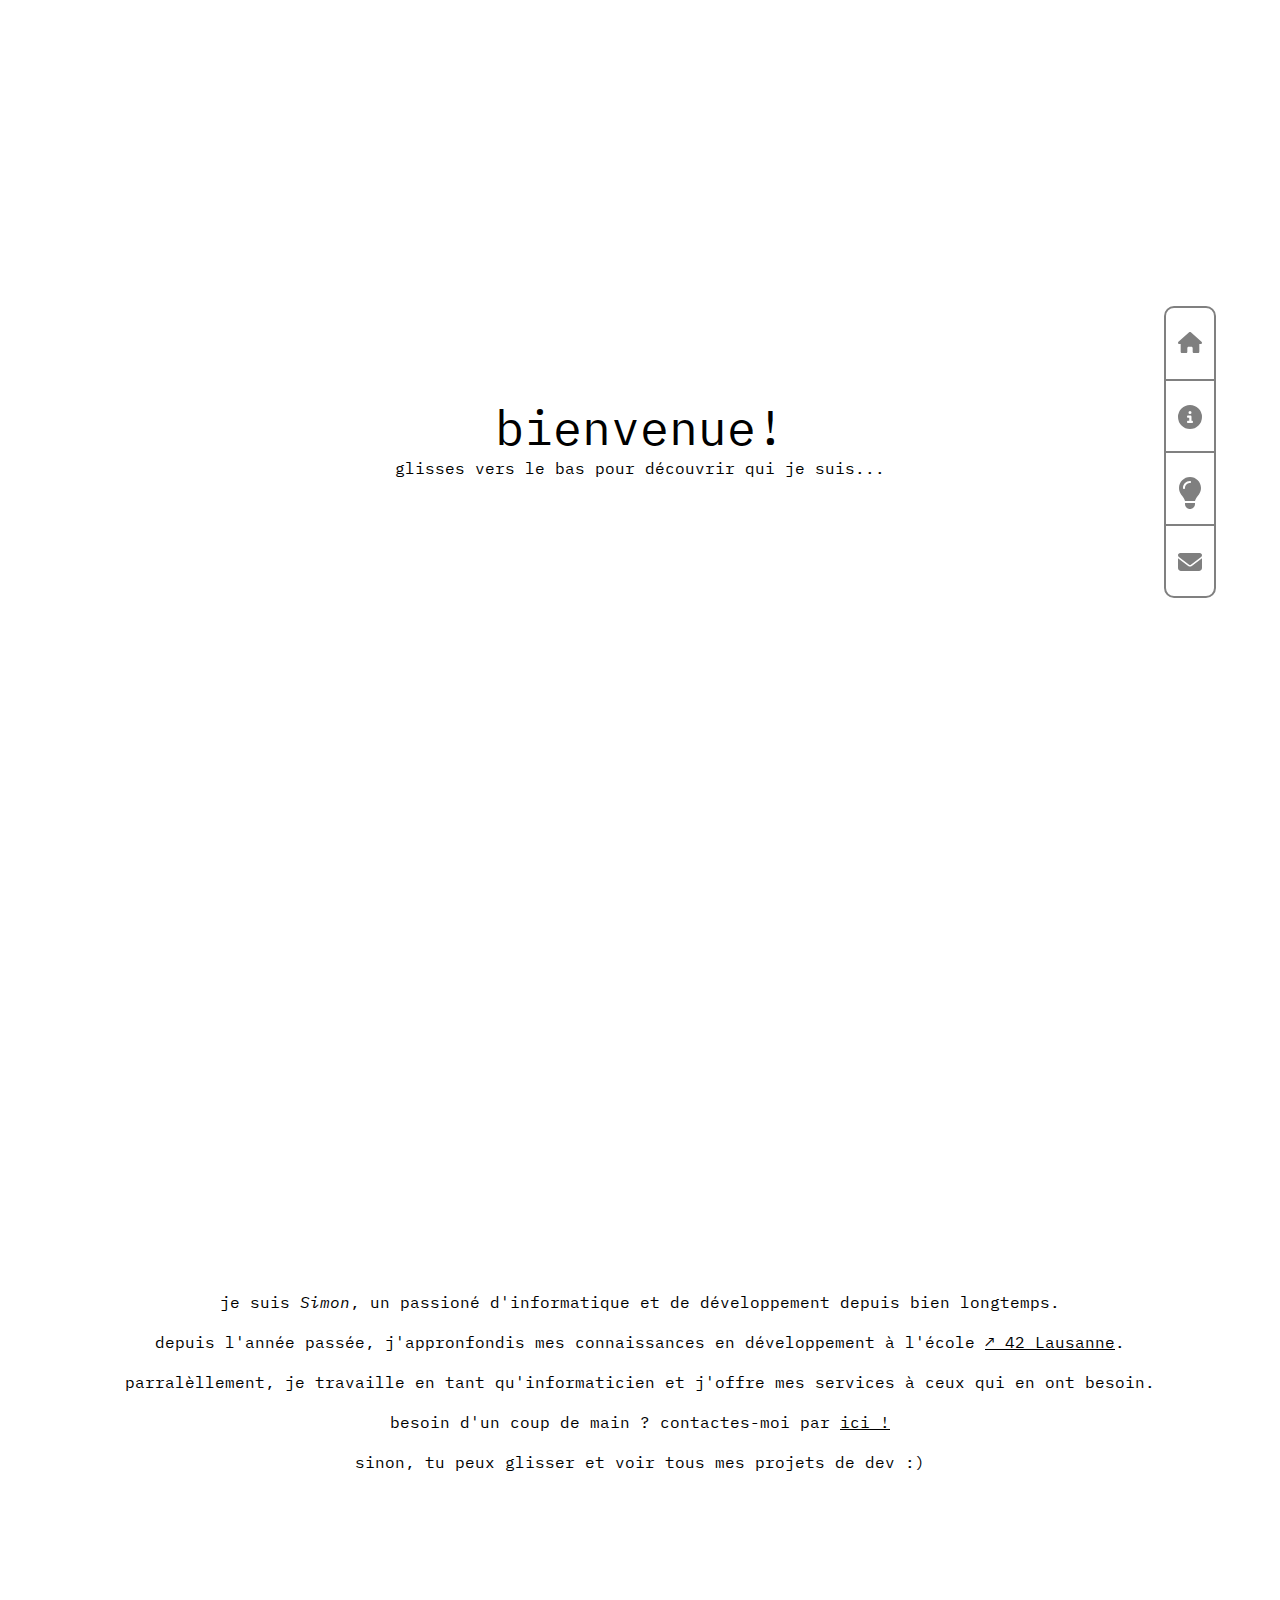
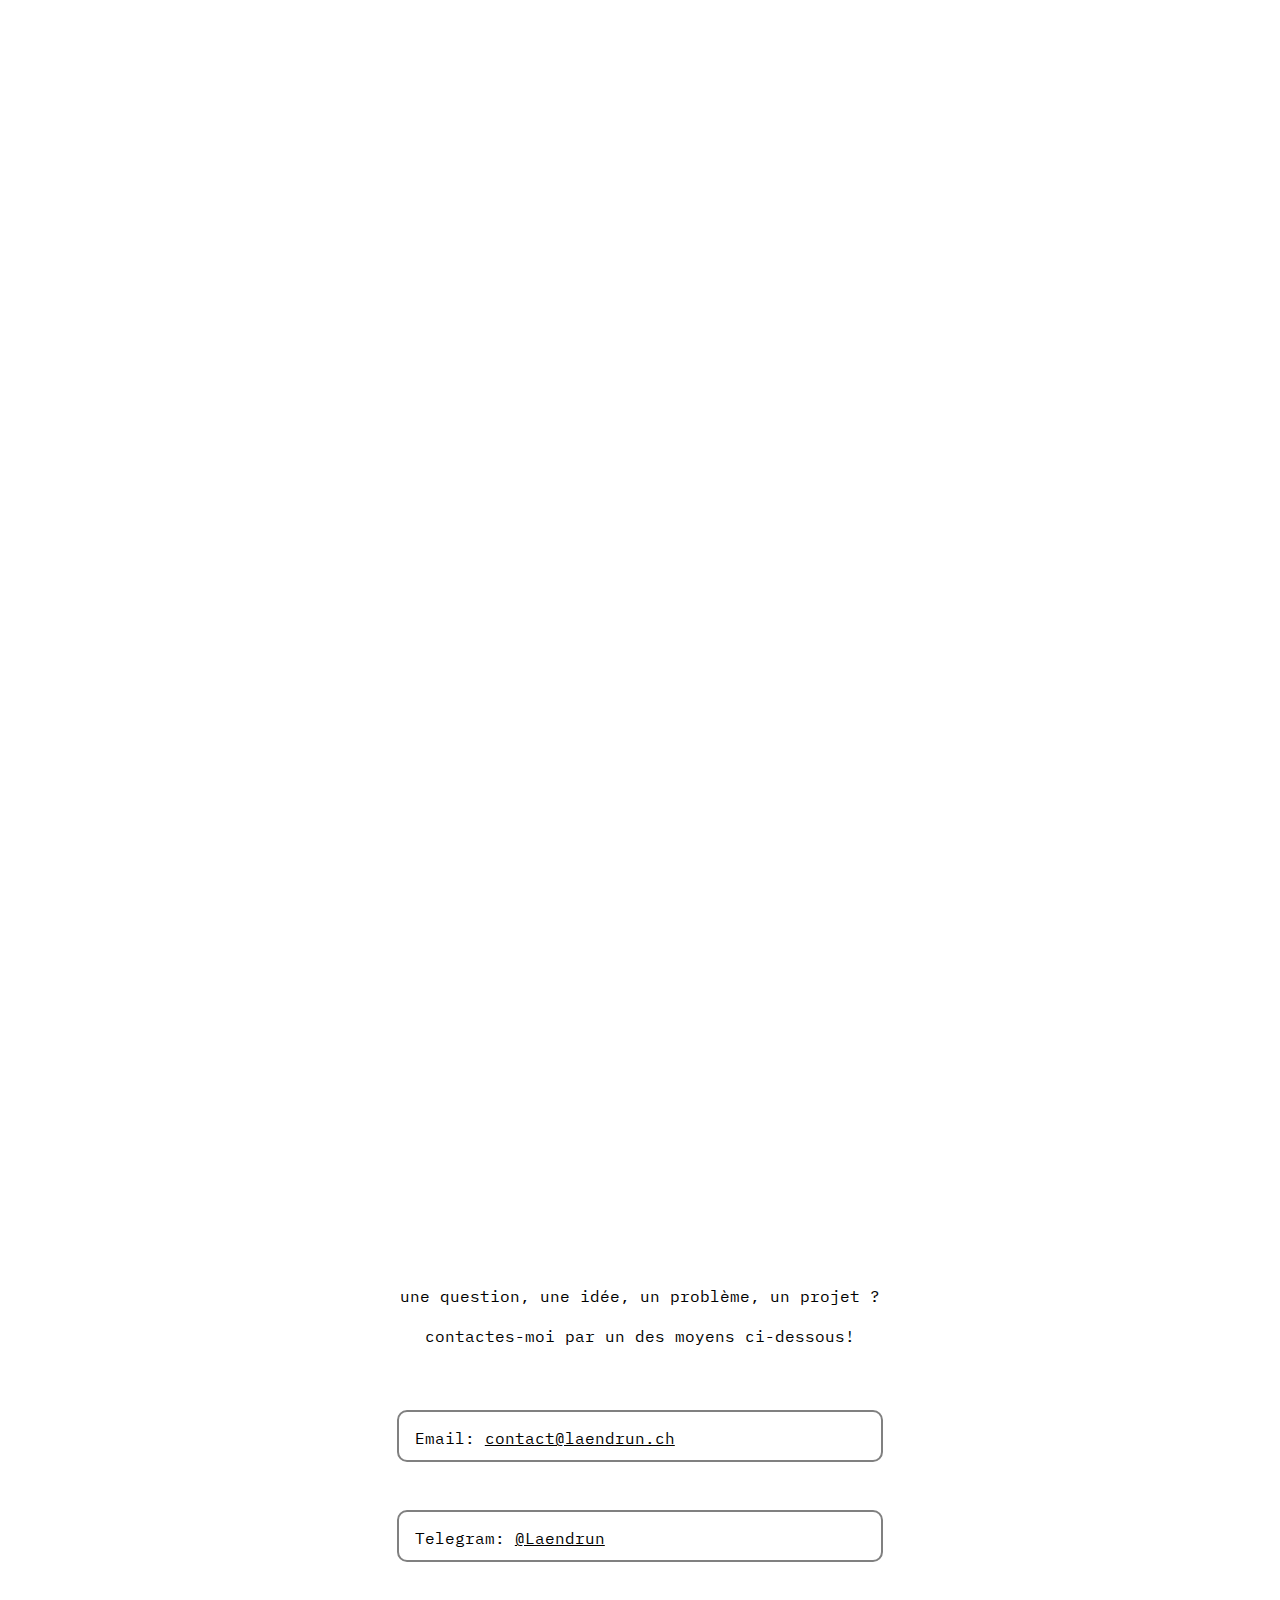
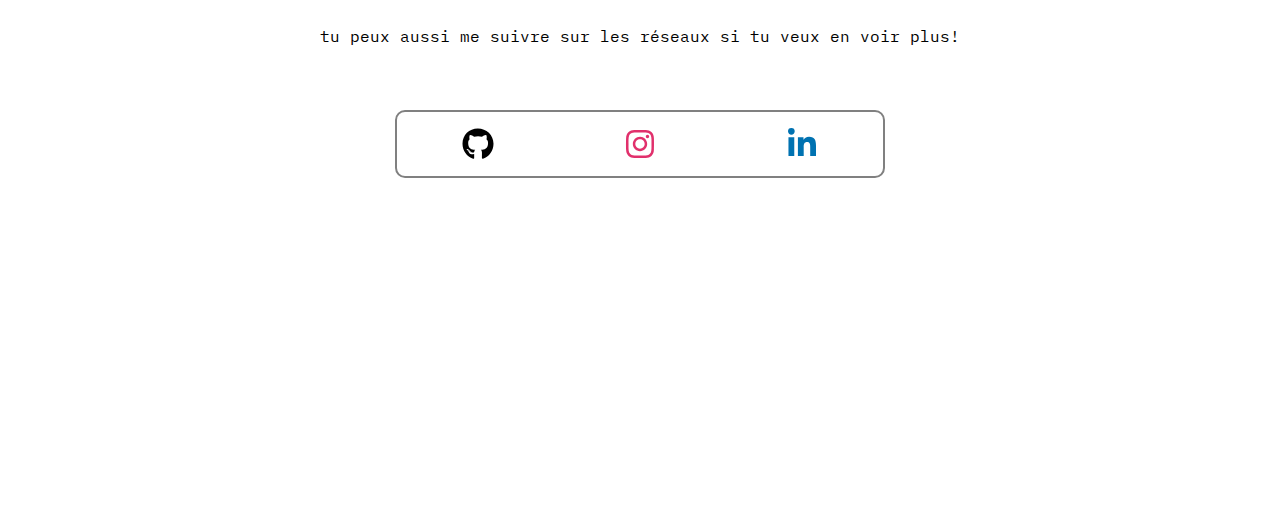
<file: index.html>
<!DOCTYPE html>
<html>
	<head>
		<title>Laendrun.ch</title>
		<meta charset="utf-8">
		<meta name="viewport" content="width=device-width, initial-scale=1">
		<meta name="author" content="Simon Aeby">
		<link rel="icon" type="image/x-icon" href="imgs/favicon.ico">
		<link rel="stylesheet" href="https://fonts.googleapis.com/css?family=IBM+Plex+Mono">
		<link rel="stylesheet" href="styles/arrow-down.css">
		<link rel="stylesheet" href="styles/arrow-up.css">
		<link rel="stylesheet" href="styles/styles.css">
		<link rel="stylesheet" href="styles/repo.css">
		<link rel="stylesheet" href="styles/contact.css">
		<link rel="stylesheet" href="styles/socials.css">
		<link rel="stylesheet" href="styles/navbar.css">
		<script async="" src="https://www.googletagmanager.com/gtag/js?id=G-669JP6DK3K"></script>
		<script>
			window.dataLayer = window.dataLayer || [];
			function gtag(){dataLayer.push(arguments);}
			gtag('js', new Date());

			gtag('config', 'G-669JP6DK3K');
		</script>
	</head>
	<body>
		<nav class="nav-container border">
			<div class="nav-link toHome">
				<span class="nav-icon">
					<svg xmlns="http://www.w3.org/2000/svg" viewBox="0 0 576 512"><!--! Font Awesome Pro 6.4.0 by @fontawesome - https://fontawesome.com License - https://fontawesome.com/license (Commercial License) Copyright 2023 Fonticons, Inc. -->
						<path d="M575.8 255.5c0 18-15 32.1-32 32.1h-32l.7 160.2c0 2.7-.2 5.4-.5 8.1V472c0 22.1-17.9 40-40 40H456c-1.1 0-2.2 0-3.3-.1c-1.4 .1-2.8 .1-4.2 .1H416 392c-22.1 0-40-17.9-40-40V448 384c0-17.7-14.3-32-32-32H256c-17.7 0-32 14.3-32 32v64 24c0 22.1-17.9 40-40 40H160 128.1c-1.5 0-3-.1-4.5-.2c-1.2 .1-2.4 .2-3.6 .2H104c-22.1 0-40-17.9-40-40V360c0-.9 0-1.9 .1-2.8V287.6H32c-18 0-32-14-32-32.1c0-9 3-17 10-24L266.4 8c7-7 15-8 22-8s15 2 21 7L564.8 231.5c8 7 12 15 11 24z"/>
					</svg>
				</span>
			</div>
			<div class="nav-link toAbout">
				<span class="nav-icon">
					<svg xmlns="http://www.w3.org/2000/svg" viewBox="0 0 512 512"><!--! Font Awesome Pro 6.4.0 by @fontawesome - https://fontawesome.com License - https://fontawesome.com/license (Commercial License) Copyright 2023 Fonticons, Inc. -->
						<path d="M256 512A256 256 0 1 0 256 0a256 256 0 1 0 0 512zM216 336h24V272H216c-13.3 0-24-10.7-24-24s10.7-24 24-24h48c13.3 0 24 10.7 24 24v88h8c13.3 0 24 10.7 24 24s-10.7 24-24 24H216c-13.3 0-24-10.7-24-24s10.7-24 24-24zm40-208a32 32 0 1 1 0 64 32 32 0 1 1 0-64z"/>
					</svg>
				</span>
			</div>
			<div class="nav-link toProjects">
				<span class="nav-icon">
					<svg xmlns="http://www.w3.org/2000/svg" viewBox="0 0 384 512"><!--! Font Awesome Pro 6.4.0 by @fontawesome - https://fontawesome.com License - https://fontawesome.com/license (Commercial License) Copyright 2023 Fonticons, Inc. -->
						<path d="M272 384c9.6-31.9 29.5-59.1 49.2-86.2l0 0c5.2-7.1 10.4-14.2 15.4-21.4c19.8-28.5 31.4-63 31.4-100.3C368 78.8 289.2 0 192 0S16 78.8 16 176c0 37.3 11.6 71.9 31.4 100.3c5 7.2 10.2 14.3 15.4 21.4l0 0c19.8 27.1 39.7 54.4 49.2 86.2H272zM192 512c44.2 0 80-35.8 80-80V416H112v16c0 44.2 35.8 80 80 80zM112 176c0 8.8-7.2 16-16 16s-16-7.2-16-16c0-61.9 50.1-112 112-112c8.8 0 16 7.2 16 16s-7.2 16-16 16c-44.2 0-80 35.8-80 80z"/>
					</svg>
				</span>
			</div>
			<div class="nav-link toContact">
				<span class="nav-icon">
					<svg xmlns="http://www.w3.org/2000/svg" viewBox="0 0 512 512"><!--! Font Awesome Pro 6.4.0 by @fontawesome - https://fontawesome.com License - https://fontawesome.com/license (Commercial License) Copyright 2023 Fonticons, Inc. -->
						<path d="M48 64C21.5 64 0 85.5 0 112c0 15.1 7.1 29.3 19.2 38.4L236.8 313.6c11.4 8.5 27 8.5 38.4 0L492.8 150.4c12.1-9.1 19.2-23.3 19.2-38.4c0-26.5-21.5-48-48-48H48zM0 176V384c0 35.3 28.7 64 64 64H448c35.3 0 64-28.7 64-64V176L294.4 339.2c-22.8 17.1-54 17.1-76.8 0L0 176z"/>
					</svg>
				</span>
			</div>
		</nav>
		<main>
			<div class="container">
				<section id="home_section" class="section">
					<div class="center-text">
						<p>
							<span class="rem-3">bienvenue!</span>
							<br>
							glisses vers le bas pour découvrir qui je suis...
						</p>
					</div>
					<div class="arrow-down-container arrow-container toAbout" id="home_arrow_down">
						<div class="chevron-down"></div>
						<div class="chevron-down"></div>
						<div class="chevron-down"></div>
					</div>
				</section>
				<section id="about_section" class="section">
					<div class="arrow-up-container arrow-container toHome" id="contact_arrow_up">
						<div class="chevron-up"></div>
						<div class="chevron-up"></div>
						<div class="chevron-up"></div>
					</div>
					<div class="about-content">
						<div class="center-text">
							<p>
								je suis <em>Simon</em>, un passioné d'informatique et de développement depuis bien longtemps.
								<br><br>
								depuis l'année passée, j'appronfondis mes connaissances en développement à l'école <a class="link" target="_blank" href="https://www.42lausanne.ch">42 Lausanne</a>.
								<br><br>
								parralèllement, je travaille en tant qu'informaticien et j'offre mes services à ceux qui en ont besoin.
								<br><br>
								besoin d'un coup de main ? contactes-moi par <span class="toContact link">ici !</span>
								<br><br>
								sinon, tu peux glisser et voir tous mes projets de dev :)
							</p>
						</div>
					</div>
					<div class="arrow-down-container arrow-container toProjects" id="about_arrow_down">
						<div class="chevron-down"></div>
						<div class="chevron-down"></div>
						<div class="chevron-down"></div>
					</div>
				</section>
				<section id="projects_section" class="section">
					<div class="arrow-up-container arrow-container toAbout" id="contact_arrow_up">
						<div class="chevron-up"></div>
						<div class="chevron-up"></div>
						<div class="chevron-up"></div>
					</div>
					<div class="projects-content">
						<!-- Project's section content goes here -->
					</div>
					<div class="arrow-down-container mt-3 arrow-container toContact" id="projects_arrow_down">
						<div class="chevron-down"></div>
						<div class="chevron-down"></div>
						<div class="chevron-down"></div>
					</div>
				</section>
				<section id="contact_section" class="section">
					<div class="arrow-up-container arrow-container toProjects" id="contact_arrow_up">
						<div class="chevron-up"></div>
						<div class="chevron-up"></div>
						<div class="chevron-up"></div>
					</div>
					<div class="contact-content">
						<!-- Contact's section content goes here -->
						<div>
							<p class="center">
								une question, une idée, un problème, un projet ?
								<br><br>
								contactes-moi par un des moyens ci-dessous!
							</p>
						</div>
						<div class="contact-card">
							<div class="contact-type border">
								<p class="contact-text">Email: <a class="link" href="mailto:contact@laendrun.ch">contact@laendrun.ch</a></p>
							</div>
							<div class="contact-type border">
								<p class="contact-text">Telegram: <a class="link" target="_blank" href="https://t.me/Laendrun">@Laendrun</a></p>
							</div>
						</div>
						<div class="mt-3">
							<p class="center">
								tu peux aussi me suivre sur les réseaux si tu veux en voir plus!
							</p>
						</div>
						<div class="mt-3 border socials-list">
							<a href="https://github.com/Laendrun" target="_blank" class="social-link">
								<span class="social-item github">
									<svg xmlns="http://www.w3.org/2000/svg" viewBox="0 0 496 512"><!--! Font Awesome Pro 6.4.0 by @fontawesome - https://fontawesome.com License - https://fontawesome.com/license (Commercial License) Copyright 2023 Fonticons, Inc. -->
										<path d="M165.9 397.4c0 2-2.3 3.6-5.2 3.6-3.3.3-5.6-1.3-5.6-3.6 0-2 2.3-3.6 5.2-3.6 3-.3 5.6 1.3 5.6 3.6zm-31.1-4.5c-.7 2 1.3 4.3 4.3 4.9 2.6 1 5.6 0 6.2-2s-1.3-4.3-4.3-5.2c-2.6-.7-5.5.3-6.2 2.3zm44.2-1.7c-2.9.7-4.9 2.6-4.6 4.9.3 2 2.9 3.3 5.9 2.6 2.9-.7 4.9-2.6 4.6-4.6-.3-1.9-3-3.2-5.9-2.9zM244.8 8C106.1 8 0 113.3 0 252c0 110.9 69.8 205.8 169.5 239.2 12.8 2.3 17.3-5.6 17.3-12.1 0-6.2-.3-40.4-.3-61.4 0 0-70 15-84.7-29.8 0 0-11.4-29.1-27.8-36.6 0 0-22.9-15.7 1.6-15.4 0 0 24.9 2 38.6 25.8 21.9 38.6 58.6 27.5 72.9 20.9 2.3-16 8.8-27.1 16-33.7-55.9-6.2-112.3-14.3-112.3-110.5 0-27.5 7.6-41.3 23.6-58.9-2.6-6.5-11.1-33.3 2.6-67.9 20.9-6.5 69 27 69 27 20-5.6 41.5-8.5 62.8-8.5s42.8 2.9 62.8 8.5c0 0 48.1-33.6 69-27 13.7 34.7 5.2 61.4 2.6 67.9 16 17.7 25.8 31.5 25.8 58.9 0 96.5-58.9 104.2-114.8 110.5 9.2 7.9 17 22.9 17 46.4 0 33.7-.3 75.4-.3 83.6 0 6.5 4.6 14.4 17.3 12.1C428.2 457.8 496 362.9 496 252 496 113.3 383.5 8 244.8 8zM97.2 352.9c-1.3 1-1 3.3.7 5.2 1.6 1.6 3.9 2.3 5.2 1 1.3-1 1-3.3-.7-5.2-1.6-1.6-3.9-2.3-5.2-1zm-10.8-8.1c-.7 1.3.3 2.9 2.3 3.9 1.6 1 3.6.7 4.3-.7.7-1.3-.3-2.9-2.3-3.9-2-.6-3.6-.3-4.3.7zm32.4 35.6c-1.6 1.3-1 4.3 1.3 6.2 2.3 2.3 5.2 2.6 6.5 1 1.3-1.3.7-4.3-1.3-6.2-2.2-2.3-5.2-2.6-6.5-1zm-11.4-14.7c-1.6 1-1.6 3.6 0 5.9 1.6 2.3 4.3 3.3 5.6 2.3 1.6-1.3 1.6-3.9 0-6.2-1.4-2.3-4-3.3-5.6-2z"/>
									</svg>
								</span>
							</a>
							<a href="https://www.instagram.com/simon_aeby/" target="_blank" class="social-link">
								<span class="social-item instagram">
									<svg xmlns="http://www.w3.org/2000/svg" viewBox="0 0 448 512"><!--! Font Awesome Pro 6.4.0 by @fontawesome - https://fontawesome.com License - https://fontawesome.com/license (Commercial License) Copyright 2023 Fonticons, Inc. -->
										<path d="M224.1 141c-63.6 0-114.9 51.3-114.9 114.9s51.3 114.9 114.9 114.9S339 319.5 339 255.9 287.7 141 224.1 141zm0 189.6c-41.1 0-74.7-33.5-74.7-74.7s33.5-74.7 74.7-74.7 74.7 33.5 74.7 74.7-33.6 74.7-74.7 74.7zm146.4-194.3c0 14.9-12 26.8-26.8 26.8-14.9 0-26.8-12-26.8-26.8s12-26.8 26.8-26.8 26.8 12 26.8 26.8zm76.1 27.2c-1.7-35.9-9.9-67.7-36.2-93.9-26.2-26.2-58-34.4-93.9-36.2-37-2.1-147.9-2.1-184.9 0-35.8 1.7-67.6 9.9-93.9 36.1s-34.4 58-36.2 93.9c-2.1 37-2.1 147.9 0 184.9 1.7 35.9 9.9 67.7 36.2 93.9s58 34.4 93.9 36.2c37 2.1 147.9 2.1 184.9 0 35.9-1.7 67.7-9.9 93.9-36.2 26.2-26.2 34.4-58 36.2-93.9 2.1-37 2.1-147.8 0-184.8zM398.8 388c-7.8 19.6-22.9 34.7-42.6 42.6-29.5 11.7-99.5 9-132.1 9s-102.7 2.6-132.1-9c-19.6-7.8-34.7-22.9-42.6-42.6-11.7-29.5-9-99.5-9-132.1s-2.6-102.7 9-132.1c7.8-19.6 22.9-34.7 42.6-42.6 29.5-11.7 99.5-9 132.1-9s102.7-2.6 132.1 9c19.6 7.8 34.7 22.9 42.6 42.6 11.7 29.5 9 99.5 9 132.1s2.7 102.7-9 132.1z"/>
									</svg>
								</span>
							</a>
							<a href="https://www.linkedin.com/in/simon-aeby/" target="_blank" class="social-link">
								<span class="social-item linkedin">
									<svg xmlns="http://www.w3.org/2000/svg" viewBox="0 0 448 512"><!--! Font Awesome Pro 6.4.0 by @fontawesome - https://fontawesome.com License - https://fontawesome.com/license (Commercial License) Copyright 2023 Fonticons, Inc. -->
										<path d="M100.28 448H7.4V148.9h92.88zM53.79 108.1C24.09 108.1 0 83.5 0 53.8a53.79 53.79 0 0 1 107.58 0c0 29.7-24.1 54.3-53.79 54.3zM447.9 448h-92.68V302.4c0-34.7-.7-79.2-48.29-79.2-48.29 0-55.69 37.7-55.69 76.7V448h-92.78V148.9h89.08v40.8h1.3c12.4-23.5 42.69-48.3 87.88-48.3 94 0 111.28 61.9 111.28 142.3V448z"/>
									</svg>
								</span>
							</a>
						</div>
					</div>
				</section>
			</div>
		</main>

		<template id="repo-template">
			<div class="repo-card border">
				<div class="repo-title">
					<svg viewBox="0 0 16 16" aria-hidden="true">
						<path fill-rule="evenodd" d="M2 2.5A2.5 2.5 0 014.5 0h8.75a.75.75 0 01.75.75v12.5a.75.75 0 01-.75.75h-2.5a.75.75 0 110-1.5h1.75v-2h-8a1 1 0 00-.714 1.7.75.75 0 01-1.072 1.05A2.495 2.495 0 012 11.5v-9zm10.5-1V9h-8c-.356 0-.694.074-1 .208V2.5a1 1 0 011-1h8zM5 12.25v3.25a.25.25 0 00.4.2l1.45-1.087a.25.25 0 01.3 0L8.6 15.7a.25.25 0 00.4-.2v-3.25a.25.25 0 00-.25-.25h-3.5a.25.25 0 00-.25.25z"></path>
					</svg>
					<a target="_blank" class="repo-link link"></a>
				</div>
				<div class="repo-description">
					<p>
						<span></span>
					</p>
				</div>
				<div class="repo-info">
					<div class="repo-lang">
						<span class="rounded-full"></span>
					</div>
					<div class="repo-stars">
						<svg viewBox="0 0 16 16" aria-hidden="true">
							<path fill-rule="evenodd" d="M8 .25a.75.75 0 01.673.418l1.882 3.815 4.21.612a.75.75 0 01.416 1.279l-3.046 2.97.719 4.192a.75.75 0 01-1.088.791L8 12.347l-3.766 1.98a.75.75 0 01-1.088-.79l.72-4.194L.818 6.374a.75.75 0 01.416-1.28l4.21-.611L7.327.668A.75.75 0 018 .25zm0 2.445L6.615 5.5a.75.75 0 01-.564.41l-3.097.45 2.24 2.184a.75.75 0 01.216.664l-.528 3.084 2.769-1.456a.75.75 0 01.698 0l2.77 1.456-.53-3.084a.75.75 0 01.216-.664l2.24-2.183-3.096-.45a.75.75 0 01-.564-.41L8 2.694v.001z"></path>
						</svg>
					</div>
					<div class="repo-forks">
						<svg viewBox="0 0 16 16" aria-hidden="true">
							<path fill-rule="evenodd" d="M5 3.25a.75.75 0 11-1.5 0 .75.75 0 011.5 0zm0 2.122a2.25 2.25 0 10-1.5 0v.878A2.25 2.25 0 005.75 8.5h1.5v2.128a2.251 2.251 0 101.5 0V8.5h1.5a2.25 2.25 0 002.25-2.25v-.878a2.25 2.25 0 10-1.5 0v.878a.75.75 0 01-.75.75h-4.5A.75.75 0 015 6.25v-.878zm3.75 7.378a.75.75 0 11-1.5 0 .75.75 0 011.5 0zm3-8.75a.75.75 0 100-1.5.75.75 0 000 1.5z"></path>
						</svg>
					</div>
				</div>
			</div>
		</template>

		<script type="text/javascript" src="scripts/index.js"></script>
		<script type="text/javascript" src="scripts/repo.js"></script>
	</body>
</html>
</file>
<file: styles/arrow-down.css>
.arrow-down-container {
	display: flex;
	justify-content: center;
	align-items: start;
	width: 100%;
	height: 10vh;
}

.chevron-down {
	position: absolute;
	width: 2.28rem;
	height: 0.48rem;
	opacity: 0;
	transform: scale(0.3);
	animation: move-chevron-down 3s ease-out infinite;
}

.chevron-down:first-child {
	animation: move-chevron-down 3s ease-out 1s infinite;
}

.chevron-down:nth-child(2) {
	animation: move-chevron-down 3s ease-out 2s infinite;
}

.chevron-down:before,
.chevron-down:after {
	content: '';
	position: absolute;
	top: 0;
	height: 100%;
	width: 50%;
	background: #2c3e50;
}

.chevron-down:before {
	left: 0;
	transform: skewY(30deg);
}

.chevron-down:after {
	right: 0;
	width: 50%;
	transform: skewY(-30deg);
}

@keyframes move-chevron-down {
	25% {
		opacity: 1;
	}
	33.3% {
		opacity: 1;
		transform: translateY(2.28rem);
	}
	66.6% {
		opacity: 1;
		transform: translateY(3.12rem);
	}
	100% {
		opacity: 0;
		transform: translateY(4.8rem) scale(0.5);
	}
}
</file>
<file: styles/arrow-up.css>
.arrow-up-container {
	display: flex;
	justify-content: center;
	align-items: end;
	width: 100%;
	height: 10vh;
}

.chevron-up {
	position: absolute;
	width: 2.28rem;
	height: 0.48rem;
	opacity: 0;
	transform: scale(0.3);
	animation: move-chevron-up 3s ease-out infinite;
}

.chevron-up:first-child {
	animation: move-chevron-up 3s ease-out 1s infinite;
}

.chevron-up:nth-child(2) {
	animation: move-chevron-up 3s ease-out 2s infinite;
}

.chevron-up:before,
.chevron-up:after {
	content: '';
	position: absolute;
	top: 0;
	height: 100%;
	width: 50%;
	background: #2c3e50;
}

.chevron-up:before {
	left: 0;
	transform: skewY(-30deg);
}

.chevron-up:after {
	right: 0;
	width: 50%;
	transform: skewY(30deg);
}

@keyframes move-chevron-up {
	25% {
		opacity: 1;
	}
	33.3% {
		opacity: 1;
		transform: translateY(-2.28rem);
	}
	66.6% {
		opacity: 1;
		transform: translateY(-3.12rem);
	}
	100% {
		opacity: 0;
		transform: translateY(-4.8rem) scale(0.5);
	}
}
</file>
<file: styles/styles.css>
html {
	scroll-behavior: smooth;
}

body {
	margin: 0;
	padding: 2rem;
	font-family: "IBM Plex Mono"
}

.border {
	border: 2px solid gray;
	border-radius: 10px;
}

.container {
	display: flex;
	justify-items: center;
	align-items: center;
	flex-direction: column;
	min-height: 100vh;
}

.section {
	flex: 1;
	min-height: 100vh;
	width: 100%;
}

.center-text {
	display: flex;
	align-items: center;
	justify-content: center;
	height: 80vh;
	text-align: center;
}

#home_section > div.center-text {
	height: 90vh;
	line-height: 90vh;
}

.center-text > p {
	display: inline-block;
	line-height: normal;
	padding-left: 1rem;
	padding-right: 1rem;
}

.about-content {
	text-align: center;
	min-height: 80vh;
}

.projects-content {
	text-align: center;
	min-height: 80vh;
}

.contact-content {
	display: flex;
	justify-items: center;
	align-items: center;
	flex-direction: column;
	min-height: 80vh;
}

a {
	all: unset;
}

a.link {
	&[href^="http"] {
		&:before {
		content: "\2197\0020";
		white-space: nowrap;
		}
	}
}

.link {
	text-decoration: underline;
}

.link:hover {
	cursor: pointer;
	opacity: 50%;
}

.arrow-container:hover {
	cursor: pointer;
}

.center {
	text-align: center;
}

.rem-3 {
	font-size: 3rem;
}

.mt-3 {
	margin-top: 3rem;
}
</file>
<file: styles/repo.css>
svg {
	fill: black;
	width: 1rem;
}

.rounded-full {
	border-radius: 9999px;
	background-color: white;
	display: inline-block;
	position: relative;
	height: 1rem;
	width: 1rem;
}

/* small screen card */
.repo-card {
	margin-top: 2rem;
	margin-left: auto;
	margin-right: auto;
	padding-top: 1rem;
	width: 80%;
	height: 6rem;
	text-align: left;
}

.repo-title {
	margin-left: 2rem;
	text-overflow: ellipsis;
	overflow: hidden;
	white-space: nowrap;
}

.repo-description {
	width: 80%;
	margin-left: 2rem;
}

.repo-description > p {
	margin-top: 0.5rem;
	overflow: hidden;
	white-space: nowrap;
	text-overflow: ellipsis;
}

.repo-info {
	margin-left: 2rem;
	display: flex;
}

.repo-lang {
	width: 33%;
	text-overflow: ellipsis;
	overflow: hidden;
	white-space: nowrap;
}

.repo-stars {
	width: 33%;
}

.repo-forks {
	width: 33%;
}

/* medium screen card */
@media screen and (min-width: 768px) {
	.repo-card {
		width: 50%;
	}
}

/* big screen card */

@media screen and (min-width: 992px) {
	.repo-card {
		width: 40%;
	}
}
</file>
<file: styles/contact.css>
.contact-card {
	min-height: max-content;
	width: 80%;
}

.contact-type {
	height: 3rem;
	margin-top: 3rem;
}

.contact-text {
	margin-left: 1rem;
}

.contact-text > a {
	&[href^="http"] {
		&:before {
		content: "";
		white-space: nowrap;
		}
	}
}

/* medium screen card */
@media screen and (min-width: 768px) {
	.contact-card {
		width: 50%;
	}
}

/* big screen card */

@media screen and (min-width: 992px) {
	.contact-card {
		width: 40%;
	}
}
</file>
<file: styles/socials.css>
.socials-list {
	width: 80%;
	height: 4rem;
	display: flex;
	flex-direction: row;
}

.social-item {
	padding-top: 1rem;
	text-align: center;
	display: block;
}

.social-item > svg {
	width: 2rem;
	height: 2rem;
}

.social-link {
	flex: 1;
	text-decoration: none;
	height: 2rem;
	width: 2rem;
}

.social-link:hover {
	cursor: pointer;
}

@media screen and (min-width: 768px) {
	.socials-list {
		width: 50%;
	}
}

@media screen and (min-width: 992px) {
	.socials-list {
		width: 40%;
	}
}

.linkedin > svg {
	fill: #0072b1;
}

.instagram > svg {
	fill: #E1306C;
}
</file>
<file: styles/navbar.css>
.nav-container {
	position: fixed;
	display: flex;
	flex-direction: column;
	height: 18rem;
	width: 3rem;
	right: 0.1rem;
	top: calc(50% - 9rem);
}

@media screen and (min-width: 768px) {
	.nav-container {
		right: 2rem;
	}
}

@media screen and (min-width: 992px) {
	.nav-container {
		right: 4rem;
	}
}

.nav-container > .nav-link {
	flex: 1;
	text-align: center;
	vertical-align: middle;
	padding-top: 50%;
	border-top: 1px solid gray;
	border-bottom: 1px solid gray;
}

.nav-link:first-child {
	border-top: unset;
}

.nav-link:last-child {
	border-bottom: unset;
}

.nav-link:hover {
	cursor: pointer;
}

.nav-icon > svg {
	width: 50%;
	fill: black;
	opacity: 50%;
}
</file>
